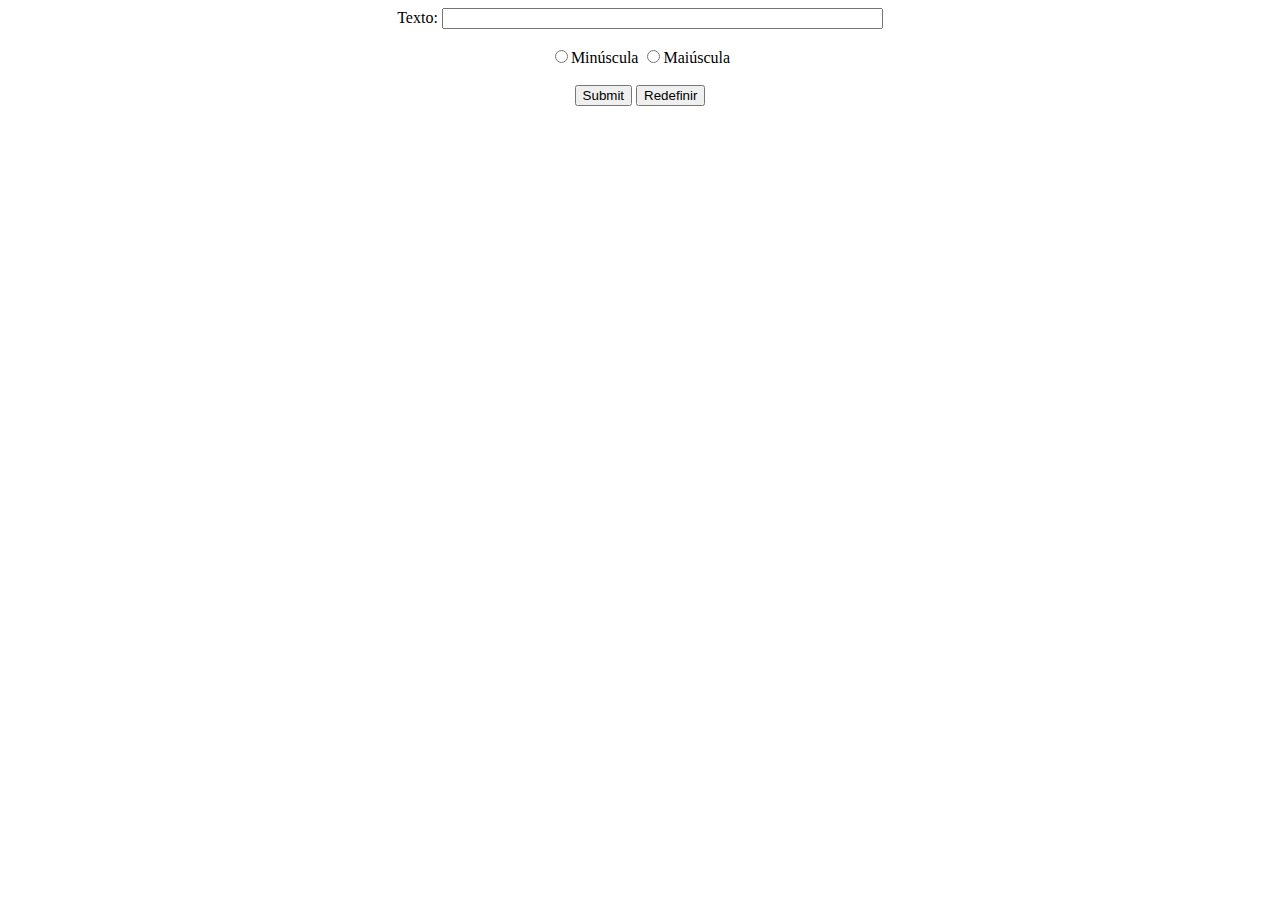
<file: Atividade13/index.html>
﻿<!DOCTYPE html>
<html lang="pt-br">

<head>
    <meta charset="UTF-8">
    <title>Atividade13</title>
    <script src='./index.js'>
     </script>


</head>

<body>
    <form action="" method="POST" name="formulario1" id="formulario1" onsubmit="return entrada_texto();">

        <div id="principal" width=200 heigth=200 align=center>
            Texto:
            <input name="idTexto" type="text" id="idTexto" size="52" maxlength="150">
            <br><br>
                <div>
                    <input type="radio" id="minuscula" name="converte" value="1">Minúscula
                    <input type="radio" id="maiuscula" name="converte" value="2">Maiúscula
                </div>
            
            <br>
            <input name="Submit" type="submit" form="formulario1" value="Submit">
            <input name="Reset" type="reset" form="formulario1" value="Redefinir">
        </div>
    </form>
</body>

</html>
</file>
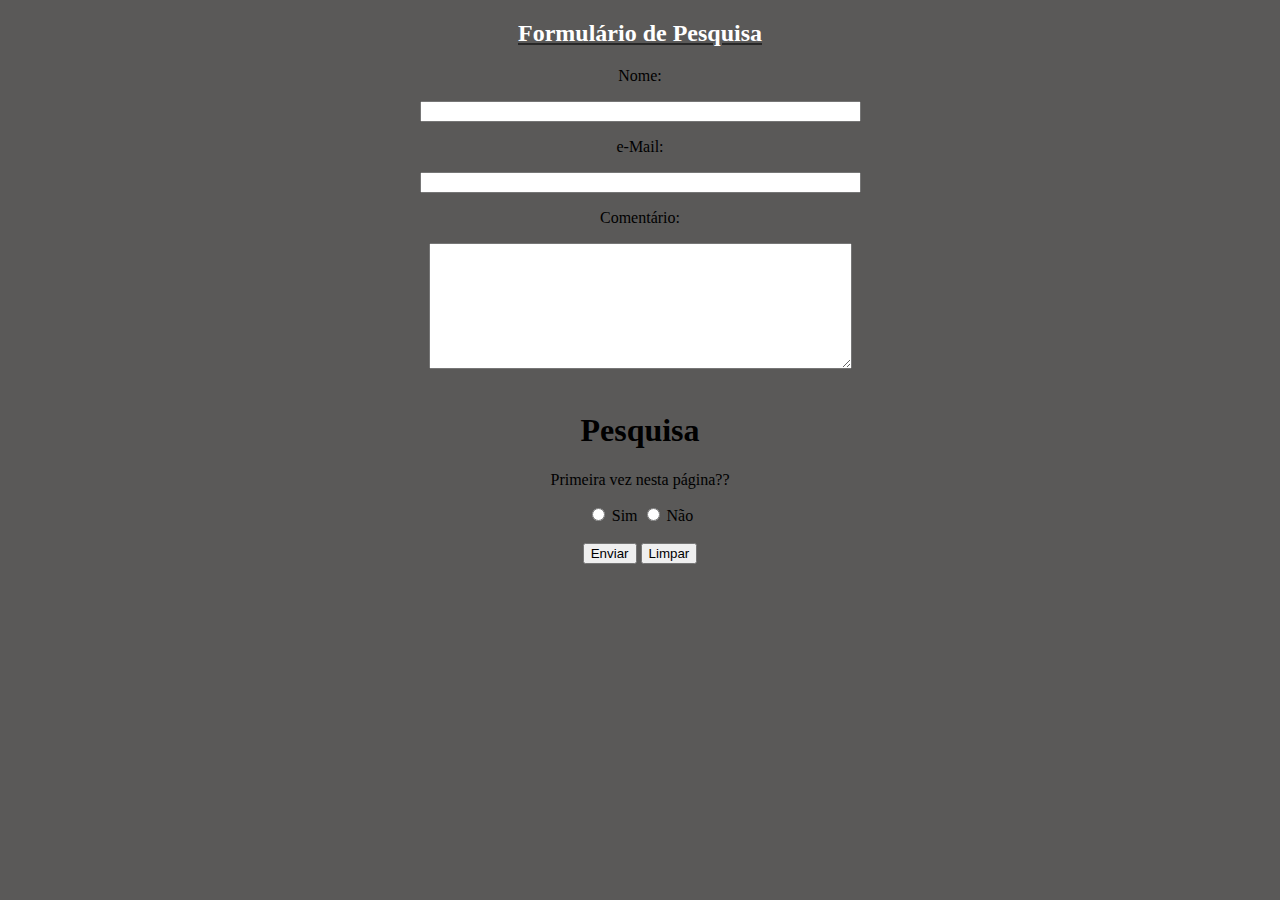
<file: Atividade14/index.html>
<!DOCTYPE html>
<html>
<head>
    <meta charset='utf-8'>
    <meta http-equiv='X-UA-Compatible' content='IE=edge'>
    <title>Atividade14</title>
    <meta name='viewport' content='width=device-width, initial-scale=1'>
    <link rel='stylesheet' type='text/css' media='screen' href='main.css'>
    <script src='main.js'></script>
</head>
<body>
    <h2 align=center>Formulário de Pesquisa</h2>
    <form action="./" method="POST" name="formulario1" id="formulario1" onsubmit="return validarDados();">

        <div id="principal" width=200 heigth=200 align=center>
            <p>Nome:</p>          
            <input name="idNome" type="text" id="idNome" size="52" maxlength="150">
            <br>
            <p>e-Mail:</p> 
            <input name="idEmail" type="email" id="idEmail" size="52" maxlength="150">
            <br>
            <p>Comentário:</p>            
            <textarea name="idComentario" cols="50" rows="8" id="idMensagem" value="" input></textarea>
            <br>
            <br>
            <h1>Pesquisa</h1>
            <p>Primeira vez nesta página??</p>
            <input type="radio" id="r1" name="primeiravez" value="1">
            <label for="r1">Sim</label>
            <input type="radio" id="r2" name="primeiravez" value="0">
            <label for="r2">Não</label>
            <br>
            <br>
            <input type="submit" value="Enviar">
            <input type="reset" value="Limpar">
        </div>
    </form>
</body>
</html>
</file>
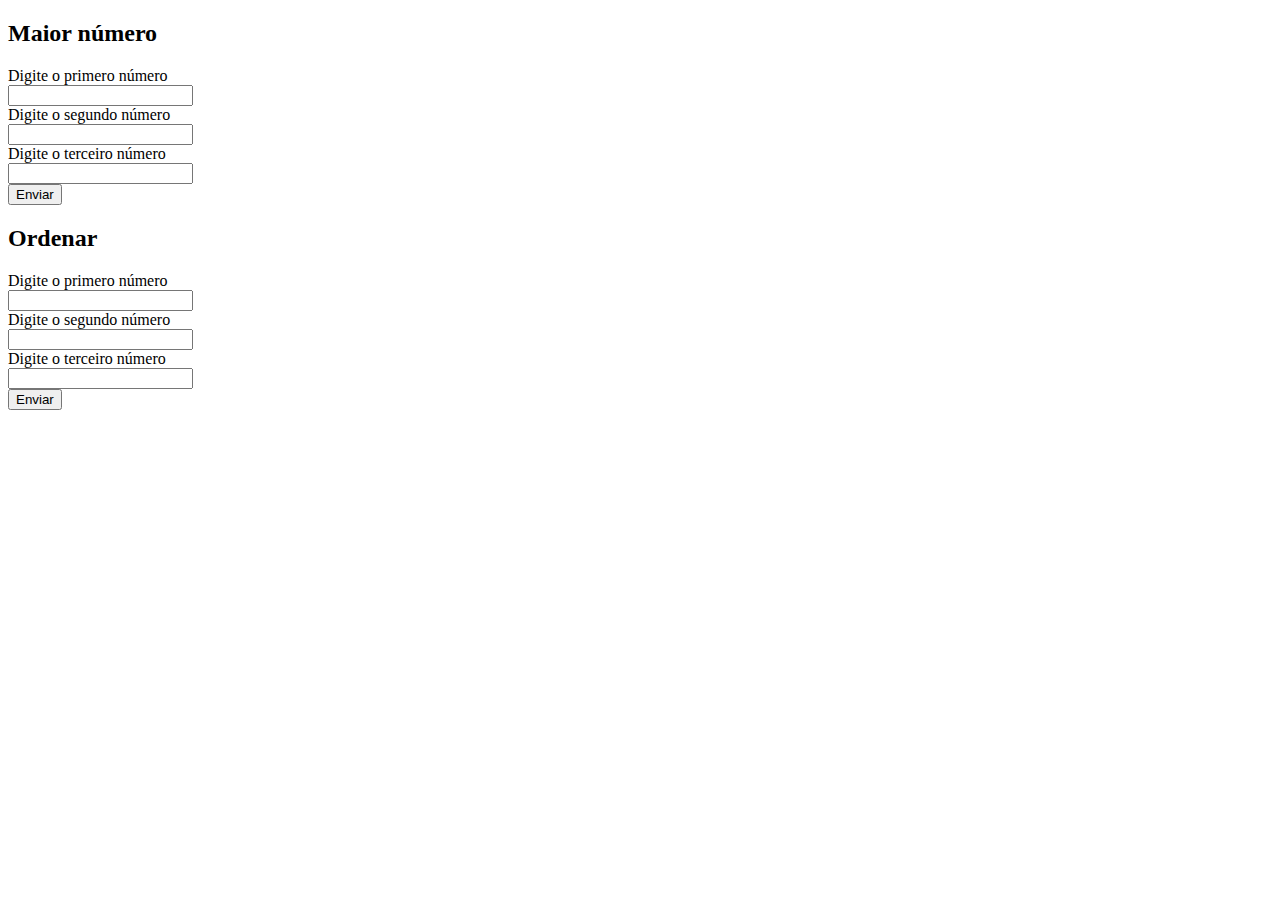
<file: Atividade9/index.html>
<!DOCTYPE html>
<html lang="en">
<head>
    <meta charset="UTF-8">

    <title>Atividade 9</title>

</head>
<body>
    <div>
        <script src="javascript/maior.js"></script>
        <script src="javascript/ordenar.js"></script>
        <form>
            <div>
                <h2>Maior número</h2>
                <div>
                    <label for="exampleFormControlSelect1">Digite o primero número</label>
                    <br>
                    <input type="text" name="num1" id="num1">
                </div>
                <div>
                    <label for="exampleFormControlSelect1">Digite o segundo número</label>
                    <br>
                    <input type="text" name="num2" id="num2">
                </div>
                <div>
                    <label for="exampleFormControlSelect1">Digite o terceiro número</label>
                    <br>
                    <input type="text" name="num3" id="num3">
                </div>
                <button type="button" class="btn btn-primary" onclick="Maior();">Enviar</button>

                <h2>Ordenar</h2>
                <div>
                    <label for="exampleFormControlSelect1">Digite o primero número</label>
                    <br>
                    <input type="text" name="num4" id="num4">
                </div>
                <div>
                    <label for="exampleFormControlSelect1">Digite o segundo número</label>
                    <br>
                    <input type="text" name="num5" id="num5">
                </div>
                <div>
                    <label for="exampleFormControlSelect1">Digite o terceiro número</label>
                    <br>
                    <input type="text" name="num6" id="num6">
                </div>
                <button type="button" class="btn btn-primary" onclick="Ordenar();">Enviar</button>
            </div>
        </form>
    </div>
</body>
</html>
</body>
</html>
</file>
<file: Atividade14/main.css>
html{
    background-color: rgb(90, 89, 88);
}

h2{
    color: rgb(255, 255, 255);
    text-decoration: underline rgb(39, 39, 39);
}
</file>
